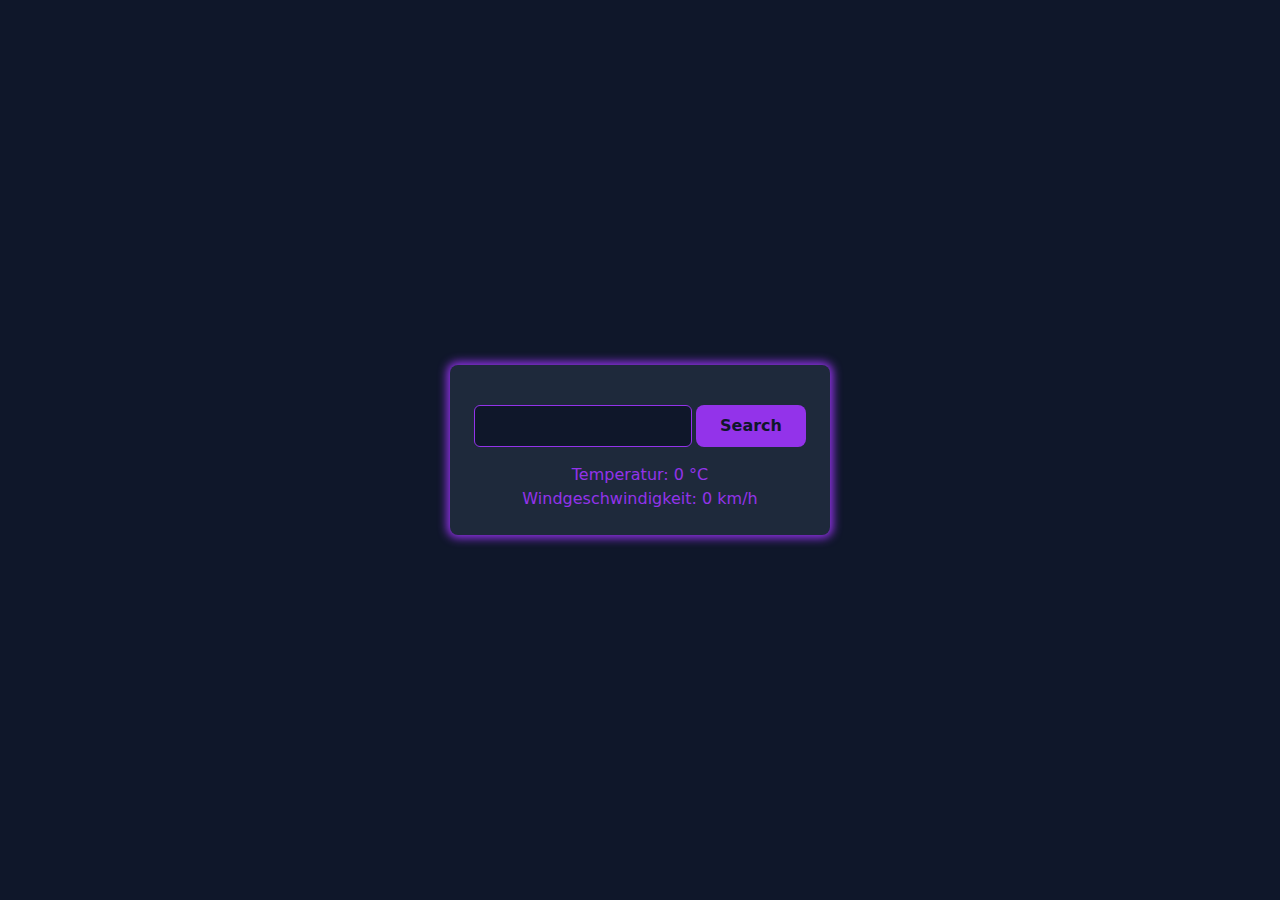
<file: docs/index.html>
<!doctype html>
<html lang="en">
  <head>
    <meta charset="UTF-8" />
    <link rel="icon" type="image/svg+xml" href="/vite.svg" />
    <meta name="viewport" content="width=device-width, initial-scale=1.0" />
    <title>Vite + React + TS</title>
    <script type="module" crossorigin src="./assets/index-D6H_LTdI.js"></script>
    <link rel="stylesheet" crossorigin href="./assets/index-DMiLoBFC.css" />
  </head>
  <body>
    <div id="root"></div>
  </body>
</html>
</file>
<file: docs/assets/index-DMiLoBFC.css>
*,
:before,
:after {
  --tw-border-spacing-x: 0;
  --tw-border-spacing-y: 0;
  --tw-translate-x: 0;
  --tw-translate-y: 0;
  --tw-rotate: 0;
  --tw-skew-x: 0;
  --tw-skew-y: 0;
  --tw-scale-x: 1;
  --tw-scale-y: 1;
  --tw-pan-x: ;
  --tw-pan-y: ;
  --tw-pinch-zoom: ;
  --tw-scroll-snap-strictness: proximity;
  --tw-gradient-from-position: ;
  --tw-gradient-via-position: ;
  --tw-gradient-to-position: ;
  --tw-ordinal: ;
  --tw-slashed-zero: ;
  --tw-numeric-figure: ;
  --tw-numeric-spacing: ;
  --tw-numeric-fraction: ;
  --tw-ring-inset: ;
  --tw-ring-offset-width: 0px;
  --tw-ring-offset-color: #fff;
  --tw-ring-color: rgb(59 130 246 / 0.5);
  --tw-ring-offset-shadow: 0 0 #0000;
  --tw-ring-shadow: 0 0 #0000;
  --tw-shadow: 0 0 #0000;
  --tw-shadow-colored: 0 0 #0000;
  --tw-blur: ;
  --tw-brightness: ;
  --tw-contrast: ;
  --tw-grayscale: ;
  --tw-hue-rotate: ;
  --tw-invert: ;
  --tw-saturate: ;
  --tw-sepia: ;
  --tw-drop-shadow: ;
  --tw-backdrop-blur: ;
  --tw-backdrop-brightness: ;
  --tw-backdrop-contrast: ;
  --tw-backdrop-grayscale: ;
  --tw-backdrop-hue-rotate: ;
  --tw-backdrop-invert: ;
  --tw-backdrop-opacity: ;
  --tw-backdrop-saturate: ;
  --tw-backdrop-sepia: ;
  --tw-contain-size: ;
  --tw-contain-layout: ;
  --tw-contain-paint: ;
  --tw-contain-style: ;
}
::backdrop {
  --tw-border-spacing-x: 0;
  --tw-border-spacing-y: 0;
  --tw-translate-x: 0;
  --tw-translate-y: 0;
  --tw-rotate: 0;
  --tw-skew-x: 0;
  --tw-skew-y: 0;
  --tw-scale-x: 1;
  --tw-scale-y: 1;
  --tw-pan-x: ;
  --tw-pan-y: ;
  --tw-pinch-zoom: ;
  --tw-scroll-snap-strictness: proximity;
  --tw-gradient-from-position: ;
  --tw-gradient-via-position: ;
  --tw-gradient-to-position: ;
  --tw-ordinal: ;
  --tw-slashed-zero: ;
  --tw-numeric-figure: ;
  --tw-numeric-spacing: ;
  --tw-numeric-fraction: ;
  --tw-ring-inset: ;
  --tw-ring-offset-width: 0px;
  --tw-ring-offset-color: #fff;
  --tw-ring-color: rgb(59 130 246 / 0.5);
  --tw-ring-offset-shadow: 0 0 #0000;
  --tw-ring-shadow: 0 0 #0000;
  --tw-shadow: 0 0 #0000;
  --tw-shadow-colored: 0 0 #0000;
  --tw-blur: ;
  --tw-brightness: ;
  --tw-contrast: ;
  --tw-grayscale: ;
  --tw-hue-rotate: ;
  --tw-invert: ;
  --tw-saturate: ;
  --tw-sepia: ;
  --tw-drop-shadow: ;
  --tw-backdrop-blur: ;
  --tw-backdrop-brightness: ;
  --tw-backdrop-contrast: ;
  --tw-backdrop-grayscale: ;
  --tw-backdrop-hue-rotate: ;
  --tw-backdrop-invert: ;
  --tw-backdrop-opacity: ;
  --tw-backdrop-saturate: ;
  --tw-backdrop-sepia: ;
  --tw-contain-size: ;
  --tw-contain-layout: ;
  --tw-contain-paint: ;
  --tw-contain-style: ;
}
*,
:before,
:after {
  box-sizing: border-box;
  border-width: 0;
  border-style: solid;
  border-color: #e5e7eb;
}
:before,
:after {
  --tw-content: "";
}
html,
:host {
  line-height: 1.5;
  -webkit-text-size-adjust: 100%;
  -moz-tab-size: 4;
  -o-tab-size: 4;
  tab-size: 4;
  font-family:
    ui-sans-serif,
    system-ui,
    sans-serif,
    "Apple Color Emoji",
    "Segoe UI Emoji",
    Segoe UI Symbol,
    "Noto Color Emoji";
  font-feature-settings: normal;
  font-variation-settings: normal;
  -webkit-tap-highlight-color: transparent;
}
body {
  margin: 0;
  line-height: inherit;
}
hr {
  height: 0;
  color: inherit;
  border-top-width: 1px;
}
abbr:where([title]) {
  -webkit-text-decoration: underline dotted;
  text-decoration: underline dotted;
}
h1,
h2,
h3,
h4,
h5,
h6 {
  font-size: inherit;
  font-weight: inherit;
}
a {
  color: inherit;
  text-decoration: inherit;
}
b,
strong {
  font-weight: bolder;
}
code,
kbd,
samp,
pre {
  font-family:
    ui-monospace,
    SFMono-Regular,
    Menlo,
    Monaco,
    Consolas,
    Liberation Mono,
    Courier New,
    monospace;
  font-feature-settings: normal;
  font-variation-settings: normal;
  font-size: 1em;
}
small {
  font-size: 80%;
}
sub,
sup {
  font-size: 75%;
  line-height: 0;
  position: relative;
  vertical-align: baseline;
}
sub {
  bottom: -0.25em;
}
sup {
  top: -0.5em;
}
table {
  text-indent: 0;
  border-color: inherit;
  border-collapse: collapse;
}
button,
input,
optgroup,
select,
textarea {
  font-family: inherit;
  font-feature-settings: inherit;
  font-variation-settings: inherit;
  font-size: 100%;
  font-weight: inherit;
  line-height: inherit;
  letter-spacing: inherit;
  color: inherit;
  margin: 0;
  padding: 0;
}
button,
select {
  text-transform: none;
}
button,
input:where([type="button"]),
input:where([type="reset"]),
input:where([type="submit"]) {
  -webkit-appearance: button;
  background-color: transparent;
  background-image: none;
}
:-moz-focusring {
  outline: auto;
}
:-moz-ui-invalid {
  box-shadow: none;
}
progress {
  vertical-align: baseline;
}
::-webkit-inner-spin-button,
::-webkit-outer-spin-button {
  height: auto;
}
[type="search"] {
  -webkit-appearance: textfield;
  outline-offset: -2px;
}
::-webkit-search-decoration {
  -webkit-appearance: none;
}
::-webkit-file-upload-button {
  -webkit-appearance: button;
  font: inherit;
}
summary {
  display: list-item;
}
blockquote,
dl,
dd,
h1,
h2,
h3,
h4,
h5,
h6,
hr,
figure,
p,
pre {
  margin: 0;
}
fieldset {
  margin: 0;
  padding: 0;
}
legend {
  padding: 0;
}
ol,
ul,
menu {
  list-style: none;
  margin: 0;
  padding: 0;
}
dialog {
  padding: 0;
}
textarea {
  resize: vertical;
}
input::-moz-placeholder,
textarea::-moz-placeholder {
  opacity: 1;
  color: #9ca3af;
}
input::placeholder,
textarea::placeholder {
  opacity: 1;
  color: #9ca3af;
}
button,
[role="button"] {
  cursor: pointer;
}
:disabled {
  cursor: default;
}
img,
svg,
video,
canvas,
audio,
iframe,
embed,
object {
  display: block;
  vertical-align: middle;
}
img,
video {
  max-width: 100%;
  height: auto;
}
[hidden]:where(:not([hidden="until-found"])) {
  display: none;
}
.container {
  width: 100%;
}
@media (min-width: 640px) {
  .container {
    max-width: 640px;
  }
}
@media (min-width: 768px) {
  .container {
    max-width: 768px;
  }
}
@media (min-width: 1024px) {
  .container {
    max-width: 1024px;
  }
}
@media (min-width: 1280px) {
  .container {
    max-width: 1280px;
  }
}
@media (min-width: 1536px) {
  .container {
    max-width: 1536px;
  }
}
.mb-4 {
  margin-bottom: 1rem;
}
.mt-4 {
  margin-top: 1rem;
}
.flex {
  display: flex;
}
.min-h-screen {
  min-height: 100vh;
}
.w-full {
  width: 100%;
}
.max-w-xs {
  max-width: 20rem;
}
@keyframes pulse {
  50% {
    opacity: 0.5;
  }
}
.animate-pulse {
  animation: pulse 2s cubic-bezier(0.4, 0, 0.6, 1) infinite;
}
.items-center {
  align-items: center;
}
.justify-center {
  justify-content: center;
}
.gap-1 {
  gap: 0.25rem;
}
.rounded-lg {
  border-radius: 0.5rem;
}
.rounded-md {
  border-radius: 0.375rem;
}
.border {
  border-width: 1px;
}
.border-purple-600 {
  --tw-border-opacity: 1;
  border-color: rgb(147 51 234 / var(--tw-border-opacity, 1));
}
.bg-purple-600 {
  --tw-bg-opacity: 1;
  background-color: rgb(147 51 234 / var(--tw-bg-opacity, 1));
}
.bg-slate-800 {
  --tw-bg-opacity: 1;
  background-color: rgb(30 41 59 / var(--tw-bg-opacity, 1));
}
.bg-slate-900 {
  --tw-bg-opacity: 1;
  background-color: rgb(15 23 42 / var(--tw-bg-opacity, 1));
}
.p-2 {
  padding: 0.5rem;
}
.p-6 {
  padding: 1.5rem;
}
.px-6 {
  padding-left: 1.5rem;
  padding-right: 1.5rem;
}
.py-2 {
  padding-top: 0.5rem;
  padding-bottom: 0.5rem;
}
.text-center {
  text-align: center;
}
.font-bold {
  font-weight: 700;
}
.text-purple-600 {
  --tw-text-opacity: 1;
  color: rgb(147 51 234 / var(--tw-text-opacity, 1));
}
.text-slate-900 {
  --tw-text-opacity: 1;
  color: rgb(15 23 42 / var(--tw-text-opacity, 1));
}
.shadow-\[0_0_10px_3px_rgba\(147\,51\,234\,1\)\] {
  --tw-shadow: 0 0 10px 3px rgba(147, 51, 234, 1);
  --tw-shadow-colored: 0 0 10px 3px var(--tw-shadow-color);
  box-shadow: var(--tw-ring-offset-shadow, 0 0 #0000),
    var(--tw-ring-shadow, 0 0 #0000), var(--tw-shadow);
}
.transition-all {
  transition-property: all;
  transition-timing-function: cubic-bezier(0.4, 0, 0.2, 1);
  transition-duration: 0.15s;
}
.hover\:bg-purple-700:hover {
  --tw-bg-opacity: 1;
  background-color: rgb(126 34 206 / var(--tw-bg-opacity, 1));
}
.focus\:outline-none:focus {
  outline: 2px solid transparent;
  outline-offset: 2px;
}
.focus\:ring-2:focus {
  --tw-ring-offset-shadow: var(--tw-ring-inset) 0 0 0
    var(--tw-ring-offset-width) var(--tw-ring-offset-color);
  --tw-ring-shadow: var(--tw-ring-inset) 0 0 0
    calc(2px + var(--tw-ring-offset-width)) var(--tw-ring-color);
  box-shadow: var(--tw-ring-offset-shadow), var(--tw-ring-shadow),
    var(--tw-shadow, 0 0 #0000);
}
.focus\:ring-purple-500:focus {
  --tw-ring-opacity: 1;
  --tw-ring-color: rgb(168 85 247 / var(--tw-ring-opacity, 1));
}
</file>
